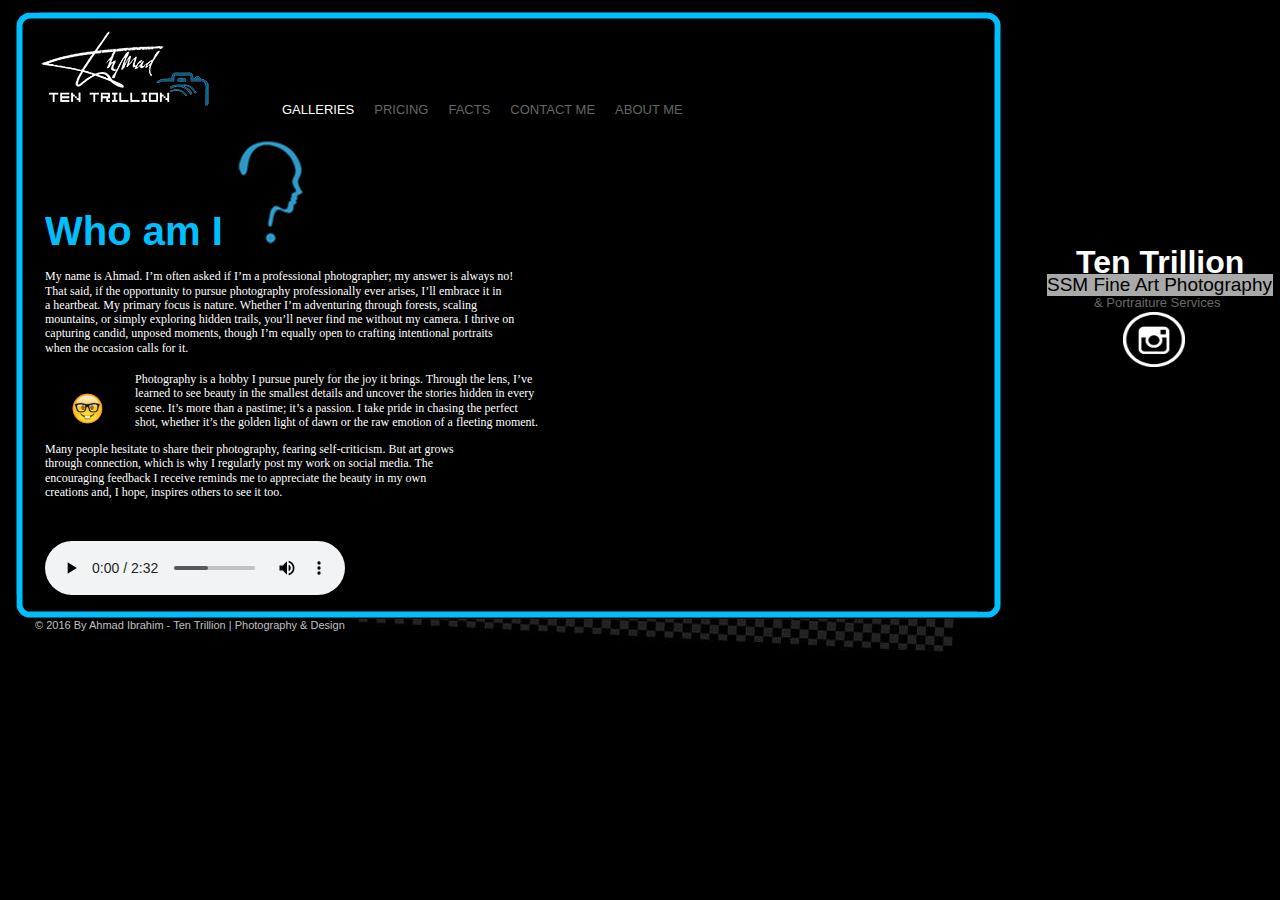
<file: about.html>
<!doctype html>
<html>
<head>
<meta charset="utf-8">
<meta name="DESCRIPTION" content="Info about me page">
<meta name=keywords content="about me, about 10trillion, about ten trillion">
<title>About me</title>

<link href="main.css" rel="stylesheet">
</head>
<body>
<!-- big squared light blue border -->
<div id="blueBorder">
<img id="squaredShape" src="images/squareShape.png">
</div>

<!-- very bottom photo -->
<div id="bottomPhoto">
<img src="images/bottom.jpg">
</div>

<!-- my name in bold -->
<div id="ahmad">
<strong>Ten Trillion</strong>
</div>

<div id="SSM">
SSM Fine Art Photography
</div>

<div id="Portraiture">
& Portraiture Services
</div>

<!-- my instagram -->
<div id="instagram">
<a href="https://www.instagram.com/10trillion/" title="My Instagram profile" target="_blank"><img src="images/instagram-icon-white.png" id="insta_icon"></a>
</div>

<!-- my logo -->
<div id="logo">
<a href="index.html"><img src="images/2.png"></a>
</div>
<!------------------------ NAVIGATION ------------------------->
<div id="navigation">
<div class="drop">
<ul class="drop_menu">

<li><a id="GALLERIES">GALLERIES</a>
<ul>
<li><a href="nature.html">NATURE</a></li>
<li><a href="ppl.html">PEOPLE</a></li>
<li><a href="kids.html">KIDS</a></li>
<li><a href="#">ANIMAL</a></li>
</ul>
</li>
<li><a href="pricing.html">PRICING</a></li>
<li><a href="facts.html">FACTS</a></li>
<li><a href="contact.html">CONTACT ME</a></li>
<li><a href="about.html">ABOUT ME</a></li>

</div></div>
<!------------------------ /NAVIGATION ------------------------->

<div id="owner">
&copy; 2016 By Ahmad Ibrahim - Ten Trillion | Photography &amp; Design
</div>

<div id="whoAmI">
<strong><span id="bgWho">Who am I </span></strong><img src="images/who.png">
<br><br>
<br><br>

<div id="firstParagraph">
<p>

My name is Ahmad. I’m often asked if I’m a professional photographer; my answer is always no!<br>
That said, if the opportunity to pursue photography professionally ever arises, I’ll embrace it in <br>
a heartbeat. My primary focus is nature. Whether I’m adventuring through forests, scaling<br>
mountains, or simply exploring hidden trails, you’ll never find me without my camera. I thrive on<br>
capturing candid, unposed moments, though I’m equally open to crafting intentional portraits<br>
when the occasion calls for it.<br><br>
</p>
</div>
<div id="emoji">
<img src="images/nerd.png" height="35" width="35">
</div>
<div id="rightParagraph">
<p>

Photography is a hobby I pursue purely for the joy it brings. Through the lens, I’ve<br>
learned to see beauty in the smallest details and uncover the stories hidden in every<br> 
scene. It’s more than a pastime; it’s a passion. I take pride in chasing the perfect<br> 
shot, whether it’s the golden light of dawn or the raw emotion of a fleeting moment.<br>

</p>
</div>

<div id="lastParagraph">
<p>

Many people hesitate to share their photography, fearing self-criticism. But art grows<br> 
through connection, which is why I regularly post my work on social media. The<br>
encouraging feedback I receive reminds me to appreciate the beauty in my own<br>
creations and, I hope, inspires others to see it too.
</p>
</div>
<br><br><br>
<audio controls autoplay>
 <source id="audio" src="media/despair.mp3" type="audio/mpeg"  loop="10">
Your browser does not support the audio element.
</audio>

</div>
</div>
</body>
</html>
</file>
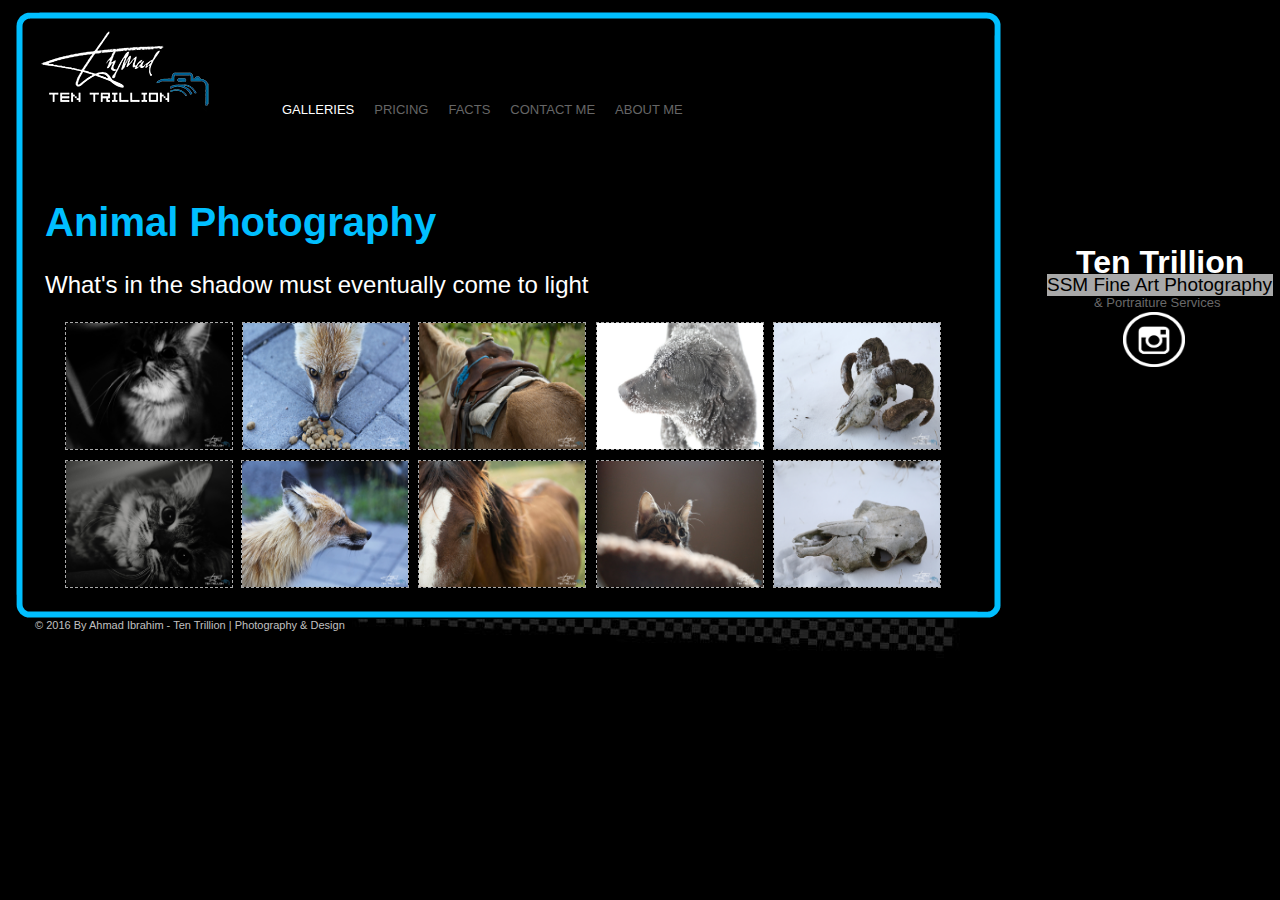
<file: anml.html>
<!doctype html>
<html>
<head>
<meta charset="utf-8">
<meta name="DESCRIPTION" content="Animal shots page">
<meta name="KEYWORDS" content="photography,photographer,animal,cat,cats,fox,dog,dogs,sault ste marie,ssm">
<title>Animal - 10trillion</title>

<link href="pictures.css" rel="stylesheet">
<link href="main.css" rel="stylesheet">
</head>
<body>
<!-- big squared light blue border -->
<div id="blueBorder">
<img id="squaredShape" src="images/squareShape.png">
</div>

<!-- very bottom photo -->
<div id="bottomPhoto">
<img src="images/bottom.jpg">
</div>

<!-- my name in bold -->
<div id="ahmad">
<strong>Ten Trillion</strong>
</div>

<div id="SSM">
SSM Fine Art Photography
</div>

<div id="Portraiture">
& Portraiture Services
</div>

<!-- my instagram -->
<div id="instagram">
<a href="https://www.instagram.com/10trillion/" title="My Instagram profile" target="_blank"><img src="images/instagram-icon-white.png" id="insta_icon"></a>
</div>

<!-- my logo -->
<div id="logo">
<a href="index.html"><img src="images/2.png"></a>
</div>

<!------------------------ NAVIGATION ------------------------->
<div id="navigation">
<div class="drop">
<ul class="drop_menu">

<li><a id="GALLERIES">GALLERIES</a>
<ul>
<li><a href="nature.html">NATURE</a></li>
<li><a href="ppl.html">PEOPLE</a></li>
<li><a href="kids.html">KIDS</a></li>
<li><a href="anml.html">ANIMAL</a></li>
</ul>
</li>
<li><a href="pricing.html">PRICING</a></li>
<li><a href="facts.html">FACTS</a></li>
<li><a href="contact.html">CONTACT ME</a></li>
<li><a href="about.html">ABOUT ME</a></li>

</div></div>
<!------------------------ /NAVIGATION ------------------------->

<div id="owner">
&copy; 2016 By Ahmad Ibrahim - Ten Trillion | Photography &amp; Design
</div>


<div id="bigTitle">
<strong>Animal Photography</strong>
<br>
<h3>What's in the shadow must eventually come to light</h3>
</div>

<!-- photo representation -->

<a href="images/animal/1.jpg" target="_blank" title="Click to inlarge">
<div id="wb_Image1">
<img src="images/animal/1.jpg" id="Image1" alt=""></a></div>

<a href="images/animal/2.jpg" target="_blank" title="Click to inlarge">
<div id="wb_Image2">
<img src="images/animal/2.jpg" id="Image2"></a></div>

<a href="images/animal/3.JPG" target="_blank" title="Click to inlarge">
<div id="wb_Image3">
<img src="images/animal/3.JPG" id="Image3"></a></div>

<a href="images/animal/4.jpg" target="_blank" title="Click to inlarge">
<div id="wb_Image4">
<img src="images/animal/4.jpg" id="Image4"></a></div>

<a href="images/animal/5.JPG" target="_blank" title="Click to inlarge">
<div id="wb_Image5">
<img src="images/animal/5.JPG" id="Image5"></a></div>

<a href="images/animal/6.JPG" target="_blank" title="Click to inlarge">
<div id="wb_Image6">
<img src="images/animal/6.JPG" id="Image6"></a></div>

<a href="images/animal/7.JPG" target="_blank" title="Click to inlarge">
<div id="wb_Image7">
<img src="images/animal/7.JPG" id="Image7" alt=""></a></div>

<a href="images/animal/8.JPG" target="_blank" title="Click to inlarge">
<div id="wb_Image8">
<img src="images/animal/8.JPG" id="Image8"></a></div>

<a href="images/animal/9.JPG" target="_blank" title="Click to inlarge">
<div id="wb_Image9">
<img src="images/animal/9.JPG" id="Image9"></a></div>

<a href="images/animal/10.JPG" target="_blank" title="Click to inlarge">
<div id="wb_Image10">
<img src="images/animal/10.JPG" id="Image10"></a></div>
</body>
</html>
</file>
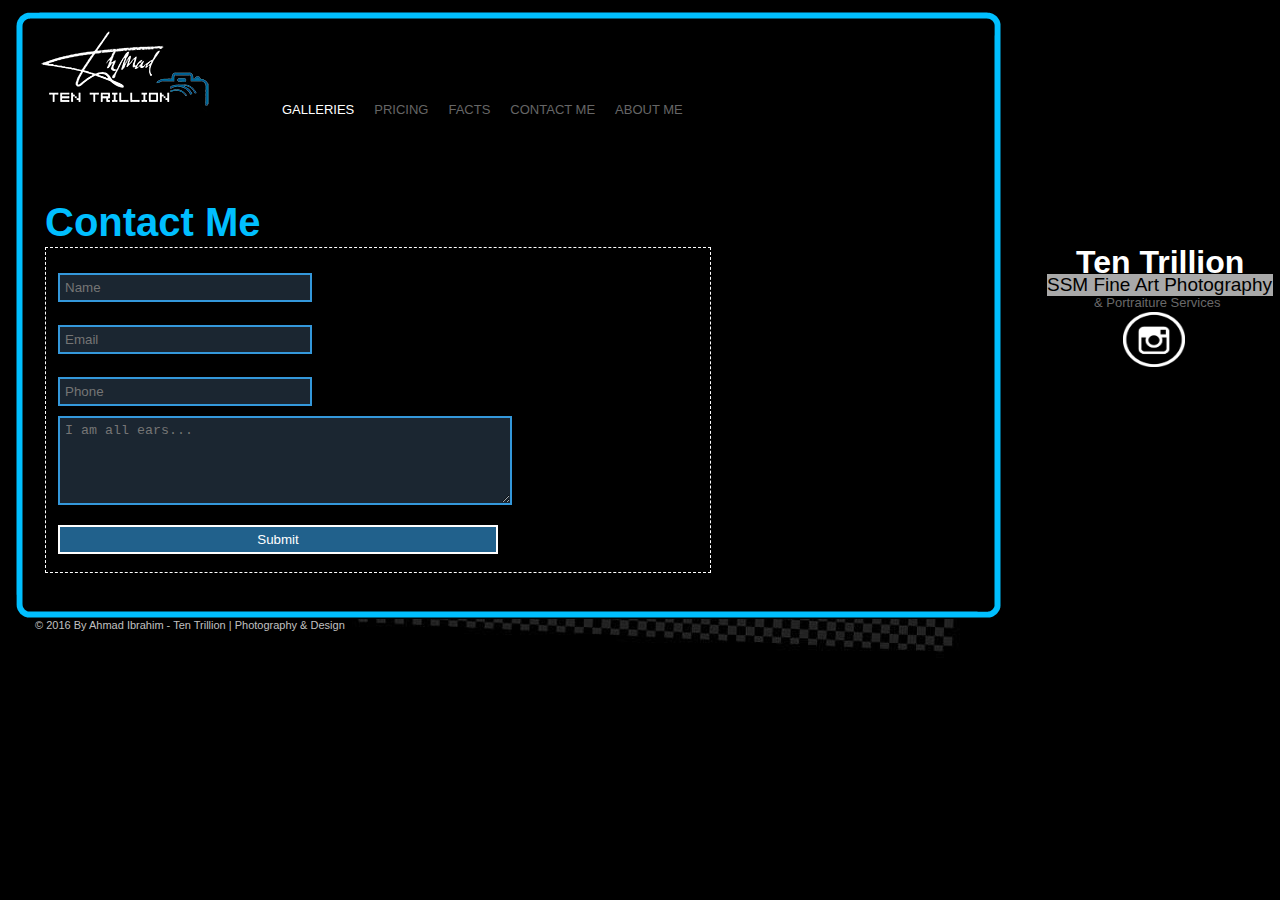
<file: contact.html>
<!doctype html>
<html>
<head>
<meta charset="utf-8">
<meta name="DESCRIPTION" content="Contact me - email me page">
<meta name=keywords content="Contact me, Contact">
<title>Contact Me</title>

<link href="main.css" rel="stylesheet">
</head>
<body>
<!-- big squared light blue border -->
<div id="blueBorder">
<img id="squaredShape" src="images/squareShape.png">
</div>

<!-- very bottom photo -->
<div id="bottomPhoto">
<img src="images/bottom.jpg">
</div>

<!-- my name in bold -->
<div id="ahmad">
<strong>Ten Trillion</strong>
</div>

<div id="SSM">
SSM Fine Art Photography
</div>

<div id="Portraiture">
& Portraiture Services
</div>

<!-- my instagram -->
<div id="instagram">
<a href="https://www.instagram.com/10trillion/" title="My Instagram profile" target="_blank"><img src="images/instagram-icon-white.png" id="insta_icon"></a>
</div>

<!-- my logo -->
<div id="logo">
<a href="index.html"><img src="images/2.png"></a>
</div>
<!------------------------ NAVIGATION ------------------------->
<div id="navigation">
<div class="drop">
<ul class="drop_menu">

<li><a id="GALLERIES">GALLERIES</a>
<ul>
<li><a href="nature.html">NATURE</a></li>
<li><a href="ppl.html">PEOPLE</a></li>
<li><a href="kids.html">KIDS</a></li>
<li><a href="anml.html">ANIMAL</a></li>
</ul>
</li>
<li><a href="pricing.html">PRICING</a></li>
<li><a href="facts.html">FACTS</a></li>
<li><a href="contact.html">CONTACT ME</a></li>
<li><a href="about.html">ABOUT ME</a></li>

</div></div>
<!------------------------ /NAVIGATION ------------------------->

<div id="owner">
&copy; 2016 By Ahmad Ibrahim - Ten Trillion | Photography &amp; Design
</div>

<div id="bigTitle">
<strong>Contact Me</strong><br>

<div class="contact">
<form>
  <input type="text" placeholder="Name" id="Name"> <br> 
  <input type="text" placeholder="Email" id="Email"><br>
  <input type="text" placeholder="Phone" id="Phone"> <br>
  <textarea name="message" cols="22" rows="5" placeholder="I am all ears..." id="Message"></textarea>
  <input type="submit"value="Submit">
</form>
</div>

</div>
</div>
</body>
</html>
</file>
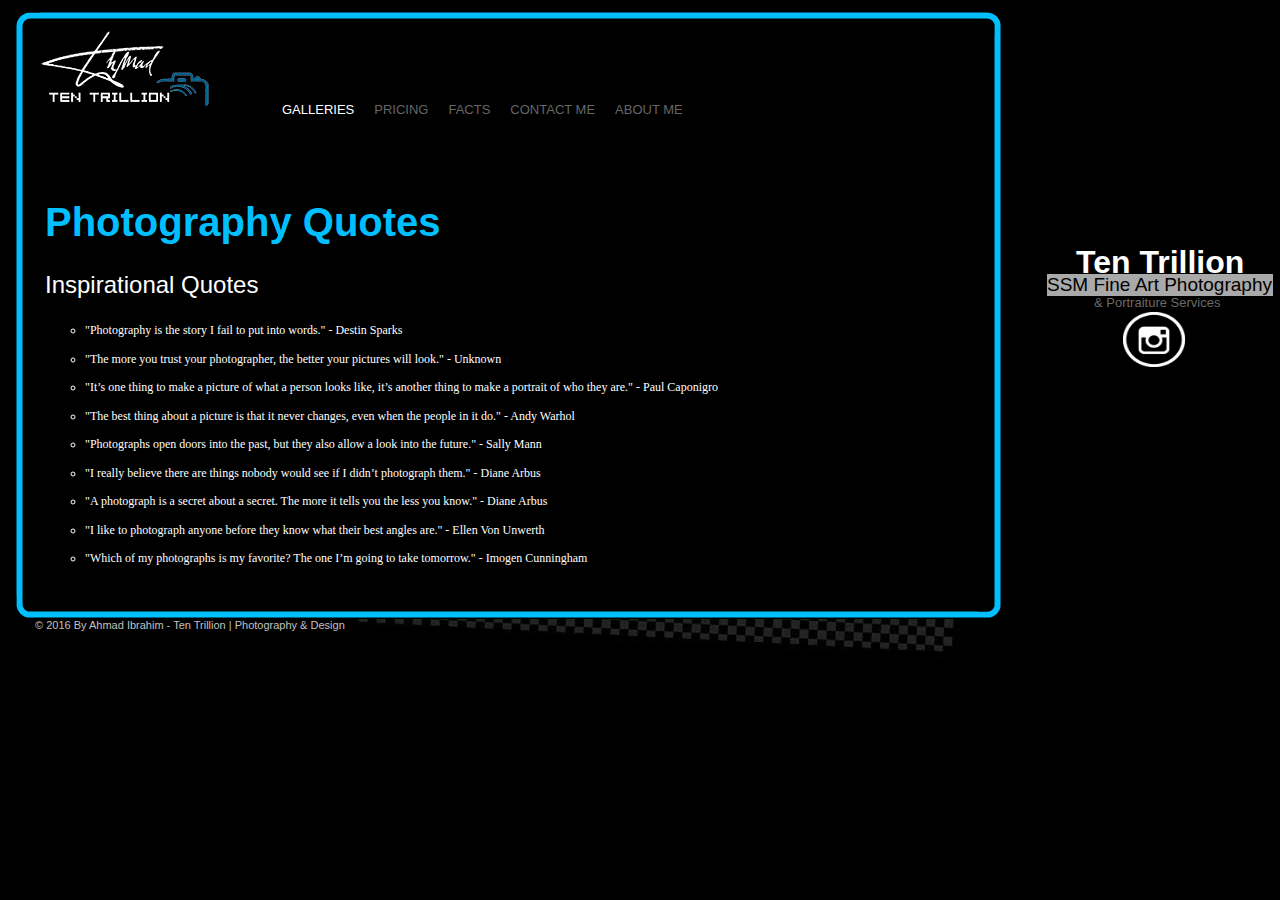
<file: facts.html>
<!doctype html>
<html>
<head>
<meta charset="utf-8">
<meta name="DESCRIPTION" content="Facts about photography">
<meta name=keywords content="quotes,photography quotes,facts,photography facts ">
<title>Photography Fcats</title>

<link href="main.css" rel="stylesheet">
</head>
<body>
<!-- big squared light blue border -->
<div id="blueBorder">
<img id="squaredShape" src="images/squareShape.png">
</div>

<!-- very bottom photo -->
<div id="bottomPhoto">
<img src="images/bottom.jpg">
</div>

<!-- my name in bold -->
<div id="ahmad">
<strong>Ten Trillion</strong>
</div>

<div id="SSM">
SSM Fine Art Photography
</div>

<div id="Portraiture">
& Portraiture Services
</div>

<!-- my instagram -->
<div id="instagram">
<a href="https://www.instagram.com/10trillion/" title="My Instagram profile" target="_blank"><img src="images/instagram-icon-white.png" id="insta_icon"></a>
</div>

<!-- my logo -->
<div id="logo">
<a href="index.html"><img src="images/2.png"></a>
</div>
<!------------------------ NAVIGATION ------------------------->
<div id="navigation">
<div class="drop">
<ul class="drop_menu">

<li><a id="GALLERIES">GALLERIES</a>
<ul>
<li><a href="nature.html">NATURE</a></li>
<li><a href="ppl.html">PEOPLE</a></li>
<li><a href="kids.html">KIDS</a></li>
<li><a href="anml.html">ANIMAL</a></li>
</ul>
</li>
<li><a href="pricing.html">PRICING</a></li>
<li><a href="facts.html">FACTS</a></li>
<li><a href="contact.html">CONTACT ME</a></li>
<li><a href="about.html">ABOUT ME</a></li>

</div></div>
<!------------------------ /NAVIGATION ------------------------->

<div id="owner">
&copy; 2016 By Ahmad Ibrahim - Ten Trillion | Photography &amp; Design
</div>

<div id="bigTitle">
<strong>Photography Quotes</strong><br>
<h3>Inspirational Quotes</h3>
<span id="smallList">
<ul style="list-style-type:circle">
  <li>"Photography is the story I fail to put into words." - Destin Sparks</li><br>
  <li>"The more you trust your photographer, the better your pictures will look." - Unknown</li><br>
  <li>"It’s one thing to make a picture of what a person looks like, it’s another thing to make a portrait of who they are." - Paul Caponigro</li><br>
  <li>"The best thing about a picture is that it never changes, even when the people in it do." - Andy Warhol</li><br>
  <li>"Photographs open doors into the past, but they also allow a look into the future." - Sally Mann</li><br>
  <li>"I really believe there are things nobody would see if I didn’t photograph them." - Diane Arbus</li><br>
  <li>"A photograph is a secret about a secret. The more it tells you the less you know." - Diane Arbus</li><br>
  <li>"I like to photograph anyone before they know what their best angles are." - Ellen Von Unwerth</li><br>
  <li>"Which of my photographs is my favorite? The one I’m going to take tomorrow." - Imogen Cunningham</li>
</ul>
</span>
</div>
</div>
</body>
</html>
</file>
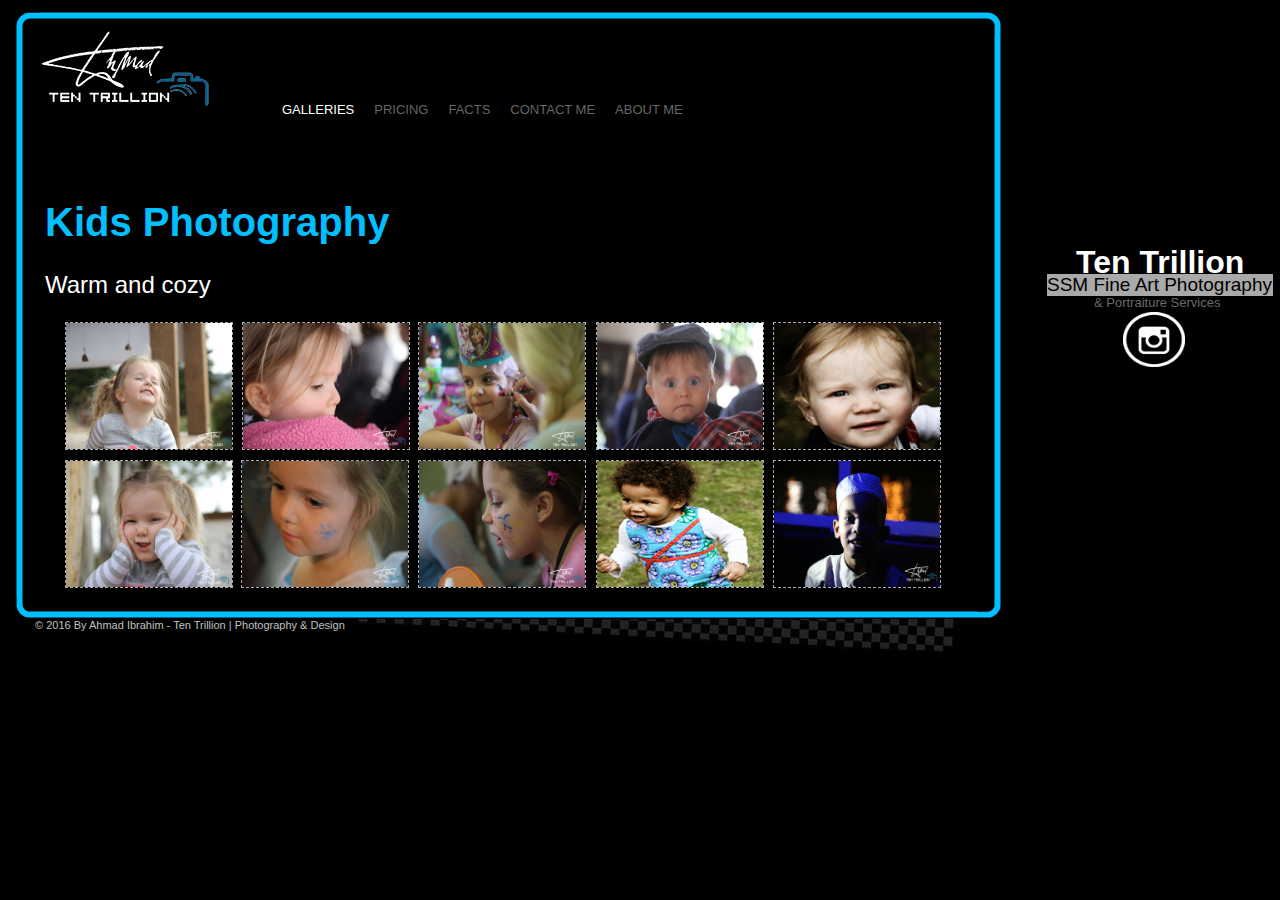
<file: kids.html>
<!doctype html>
<html>
<head>
<meta charset="utf-8">
<meta name="DESCRIPTION" content="kids photoshots">
<meta name="KEYWORDS" content="photography,photographer,kids,sault ste marie,ssm">
<title>Kids - 10trillion</title>

<link href="pictures.css" rel="stylesheet">
<link href="main.css" rel="stylesheet">
</head>
<body>
<!-- big squared light blue border -->
<div id="blueBorder">
<img id="squaredShape" src="images/squareShape.png">
</div>

<!-- very bottom photo -->
<div id="bottomPhoto">
<img src="images/bottom.jpg">
</div>

<!-- my name in bold -->
<div id="ahmad">
<strong>Ten Trillion</strong>
</div>

<div id="SSM">
SSM Fine Art Photography
</div>

<div id="Portraiture">
& Portraiture Services
</div>

<!-- my instagram -->
<div id="instagram">
<a href="https://www.instagram.com/10trillion/" title="My Instagram profile" target="_blank"><img src="images/instagram-icon-white.png" id="insta_icon"></a>
</div>

<!-- my logo -->
<div id="logo">
<a href="index.html"><img src="images/2.png"></a>
</div>

<!------------------------ NAVIGATION ------------------------->
<div id="navigation">
<div class="drop">
<ul class="drop_menu">

<li><a id="GALLERIES">GALLERIES</a>
<ul>
<li><a href="nature.html">NATURE</a></li>
<li><a href="ppl.html">PEOPLE</a></li>
<li><a href="kids.html">KIDS</a></li>
<li><a href="anml.html">ANIMAL</a></li>
</ul>
</li>
<li><a href="pricing.html">PRICING</a></li>
<li><a href="facts.html">FACTS</a></li>
<li><a href="contact.html">CONTACT ME</a></li>
<li><a href="about.html">ABOUT ME</a></li>

</div></div>
<!------------------------ /NAVIGATION ------------------------->

<div id="owner">
&copy; 2016 By Ahmad Ibrahim - Ten Trillion | Photography &amp; Design
</div>


<div id="bigTitle">
<strong>Kids Photography</strong>
<br>
<h3>Warm and cozy</h3>
</div>

<!-- photo representation -->

<a href="images/kids/1.jpg" target="_blank" title="Click to inlarge">
<div id="wb_Image1">
<img src="images/kids/1.jpg" id="Image1" alt=""></a></div>

<a href="images/kids/2.jpg" target="_blank" title="Click to inlarge">
<div id="wb_Image2">
<img src="images/kids/2.jpg" id="Image2"></a></div>

<a href="images/kids/3.JPG" target="_blank" title="Click to inlarge">
<div id="wb_Image3">
<img src="images/kids/3.JPG" id="Image3"></a></div>

<a href="images/kids/4.JPG" target="_blank" title="Click to inlarge">
<div id="wb_Image4">
<img src="images/kids/4.JPG" id="Image4"></a></div>

<a href="images/kids/5.JPG" target="_blank" title="Click to inlarge">
<div id="wb_Image5">
<img src="images/kids/5.JPG" id="Image5"></a></div>

<a href="images/kids/6.JPG" target="_blank" title="Click to inlarge">
<div id="wb_Image6">
<img src="images/kids/6.JPG" id="Image6"></a></div>

<a href="images/kids/7.JPG" target="_blank" title="Click to inlarge">
<div id="wb_Image7">
<img src="images/kids/7.JPG" id="Image7" alt=""></a></div>

<a href="images/kids/8.JPG" target="_blank" title="Click to inlarge">
<div id="wb_Image8">
<img src="images/kids/8s.JPG" id="Image8"></a></div>

<a href="images/kids/9.JPG" target="_blank" title="Click to inlarge">
<div id="wb_Image9">
<img src="images/kids/9s.JPG" id="Image9"></a></div>

<a href="images/kids/10.JPG" target="_blank" title="Click to inlarge">
<div id="wb_Image10">
<img src="images/kids/10.JPG" id="Image10"></a></div>
</body>
</html>
</file>
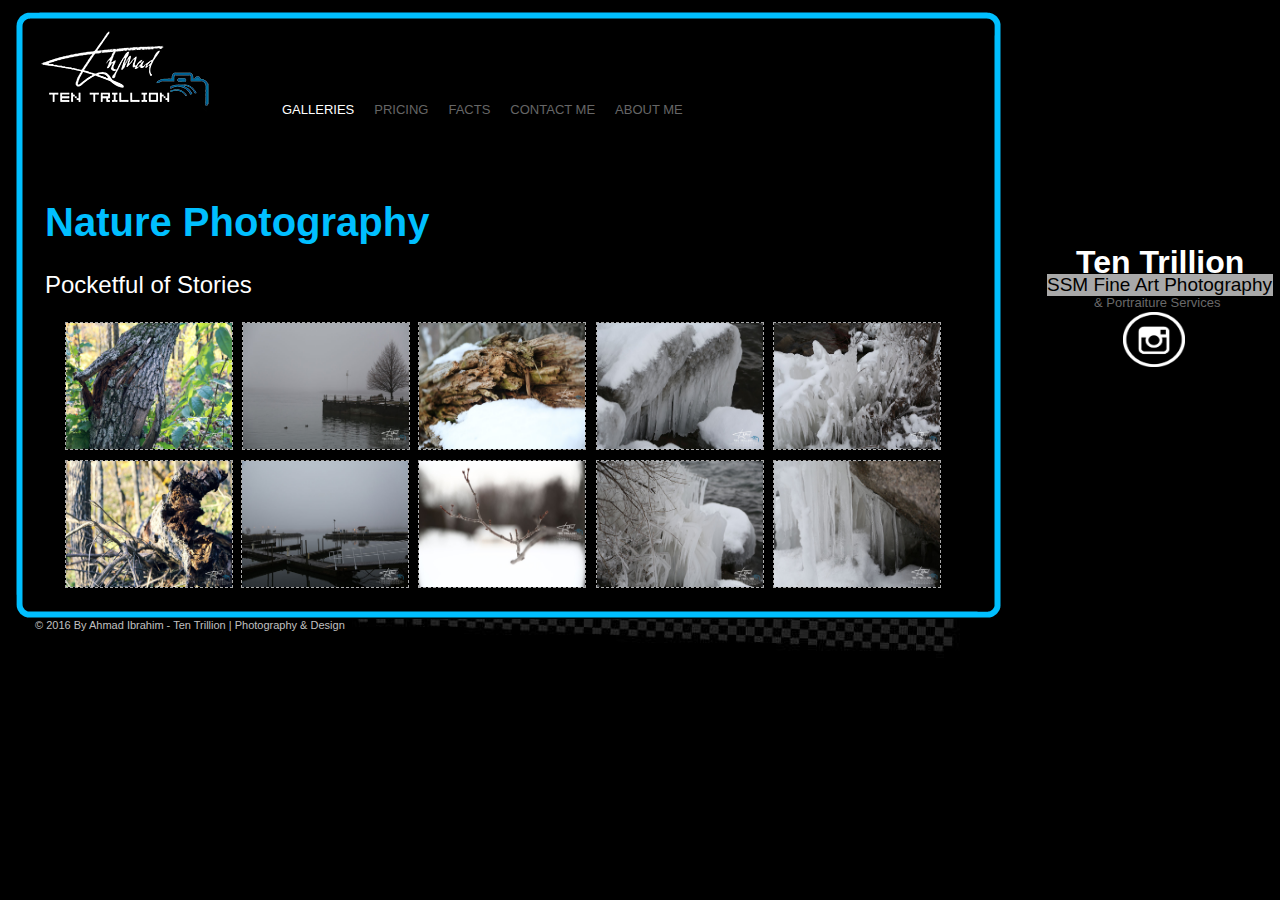
<file: nature.html>
<!doctype html>
<html>
<head>
<meta charset="utf-8">
<meta name="DESCRIPTION" content="nature,landspace photography">
<meta name="KEYWORDS" content="photography,photographer,nature,landscape,sault ste marie,ssm">
<title>Nature - 10trillion</title>

<link href="pictures.css" rel="stylesheet">
<link href="main.css" rel="stylesheet">
</head>
<body>
<!-- big squared light blue border -->
<div id="blueBorder">
<img id="squaredShape" src="images/squareShape.png">
</div>

<!-- very bottom photo -->
<div id="bottomPhoto">
<img src="images/bottom.jpg">
</div>

<!-- my name in bold -->
<div id="ahmad">
<strong>Ten Trillion</strong>
</div>

<div id="SSM">
SSM Fine Art Photography
</div>

<div id="Portraiture">
& Portraiture Services
</div>

<!-- my instagram -->
<div id="instagram">
<a href="https://www.instagram.com/10trillion/" title="My Instagram profile" target="_blank"><img src="images/instagram-icon-white.png" id="insta_icon"></a>
</div>

<!-- my logo -->
<div id="logo">
<a href="index.html"><img src="images/2.png"></a>
</div>

<!------------------------ NAVIGATION ------------------------->
<div id="navigation">
<div class="drop">
<ul class="drop_menu">

<li><a id="GALLERIES">GALLERIES</a>
<ul>
<li><a href="nature.html">NATURE</a></li>
<li><a href="ppl.html">PEOPLE</a></li>
<li><a href="kids.html">KIDS</a></li>
<li><a href="anml.html">ANIMAL</a></li>
</ul>
</li>
<li><a href="pricing.html">PRICING</a></li>
<li><a href="facts.html">FACTS</a></li>
<li><a href="contact.html">CONTACT ME</a></li>
<li><a href="about.html">ABOUT ME</a></li>

</div></div>
<!------------------------ /NAVIGATION ------------------------->

<div id="owner">
&copy; 2016 By Ahmad Ibrahim - Ten Trillion | Photography &amp; Design
</div>


<div id="bigTitle">
<strong>Nature Photography</strong>
<br>
<h3>Pocketful of Stories</h3>
</div>

<!-- photo representation -->

<a href="images/Nature/400A2485.jpg" target="_blank" title="Click to inlarge">
<div id="wb_Image1">
<img src="images/Nature/400A2485.jpg" id="Image1" alt=""></a></div>

<a href="images/Nature/400A2479.jpg" target="_blank" title="Click to inlarge">
<div id="wb_Image2">
<img src="images/Nature/400A2479.jpg" id="Image2"></a></div>

<a href="images/Nature/400A6215.JPG" target="_blank" title="Click to inlarge">
<div id="wb_Image3">
<img src="images/Nature/400A6215.JPG" id="Image3"></a></div>

<a href="images/Nature/400A6214.JPG" target="_blank" title="Click to inlarge">
<div id="wb_Image4">
<img src="images/Nature/400A6214.JPG" id="Image4"></a></div>

<a href="images/Nature/400A6153.JPG" target="_blank" title="Click to inlarge">
<div id="wb_Image5">
<img src="images/Nature/400A6153.JPG" id="Image5"></a></div>

<a href="images/Nature/400A6130.JPG" target="_blank" title="Click to inlarge">
<div id="wb_Image6">
<img src="images/Nature/400A6130.JPG" id="Image6"></a></div>

<a href="images/Nature/400A6149.JPG" target="_blank" title="Click to inlarge">
<div id="wb_Image7">
<img src="images/Nature/400A6149.JPG" id="Image7" alt=""></a></div>

<a href="images/Nature/400A6150.JPG" target="_blank" title="Click to inlarge">
<div id="wb_Image8">
<img src="images/Nature/400A6150.JPG" id="Image8"></a></div>

<a href="images/Nature/400A6151.JPG" target="_blank" title="Click to inlarge">
<div id="wb_Image9">
<img src="images/Nature/400A6151.JPG" id="Image9"></a></div>

<a href="images/Nature/400A6152.JPG" target="_blank" title="Click to inlarge">
<div id="wb_Image10">
<img src="images/Nature/400A6152.JPG" id="Image10"></a></div>
</body>
</html>
</file>
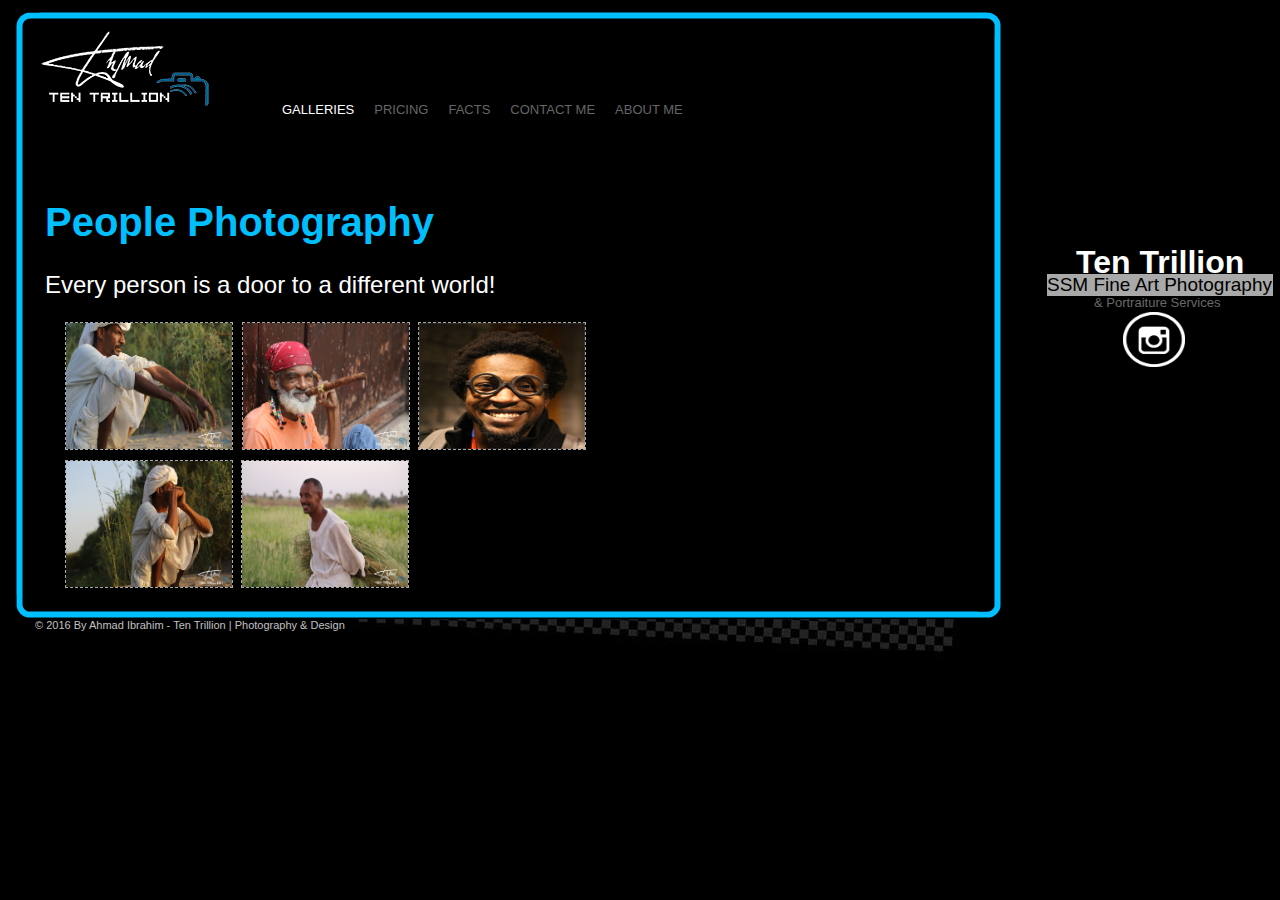
<file: ppl.html>
<!doctype html>
<html>
<head>
<meta charset="utf-8">
<meta name="DESCRIPTION" content="nature,landspace photography">
<meta name="KEYWORDS" content="photography,photographer,people,ppl,sault ste marie,ssm,sudan">
<title>People - 10trillion</title>

<link href="pictures.css" rel="stylesheet">
<link href="main.css" rel="stylesheet">
</head>
<body>
<!-- big squared light blue border -->
<div id="blueBorder">
<img id="squaredShape" src="images/squareShape.png">
</div>

<!-- very bottom photo -->
<div id="bottomPhoto">
<img src="images/bottom.jpg">
</div>

<!-- my name in bold -->
<div id="ahmad">
<strong>Ten Trillion</strong>
</div>

<div id="SSM">
SSM Fine Art Photography
</div>

<div id="Portraiture">
& Portraiture Services
</div>

<!-- my instagram -->
<div id="instagram">
<a href="https://www.instagram.com/10trillion/" title="My Instagram profile" target="_blank"><img src="images/instagram-icon-white.png" id="insta_icon"></a>
</div>

<!-- my logo -->
<div id="logo">
<a href="index.html"><img src="images/2.png"></a>
</div>

<!------------------------ NAVIGATION ------------------------->
<div id="navigation">
<div class="drop">
<ul class="drop_menu">

<li><a id="GALLERIES">GALLERIES</a>
<ul>
<li><a href="nature.html">NATURE</a></li>
<li><a href="ppl.html">PEOPLE</a></li>
<li><a href="kids.html">KIDS</a></li>
<li><a href="anml.html">ANIMAL</a></li>
</ul>
</li>
<li><a href="pricing.html">PRICING</a></li>
<li><a href="facts.html">FACTS</a></li>
<li><a href="contact.html">CONTACT ME</a></li>
<li><a href="about.html">ABOUT ME</a></li>

</div></div>
<!------------------------ /NAVIGATION ------------------------->

<div id="owner">
&copy; 2016 By Ahmad Ibrahim - Ten Trillion | Photography &amp; Design
</div>


<div id="bigTitle">
<strong>People Photography</strong>
<br>
<h3>Every person is a door to a different world!</h3>
</div>

<!-- photo representation -->

<a href="images/ppl/400A7617.JPG" target="_blank" title="Click to inlarge">
<div id="wb_Image1">
<img src="images/ppl/400A7617.JPG" id="Image1" alt=""></a></div>

<a href="images/ppl/400A7619.JPG" target="_blank" title="Click to inlarge">
<div id="wb_Image2">
<img src="images/ppl/400A7619.JPG" id="Image2"></a></div>

<a href="images/ppl/400A7646.JPG" target="_blank" title="Click to inlarge">
<div id="wb_Image3">
<img src="images/ppl/400A7646.JPG" id="Image3"></a></div>

<a href="images/ppl/400A8605.JPG" target="_blank" title="Click to inlarge">
<div id="wb_Image4">
<img src="images/ppl/400A8605.JPG" id="Image4"></a></div>

<a href="images/ppl/400A2541.JPG" target="_blank" title="Click to inlarge">
<div id="wb_Image5">
<img src="images/ppl/126-166-J.jpg" id="Image5"></a></div>




</body>
</html>
</file>
<file: main.css>
body {
   background-color: #000000;
   color: #000000;
   font-family: Arial;
   font-weight: normal;
   font-size: 13px;
   line-height: 1.1875;
}

a {
   color: #666666;
   text-decoration:none;
}

a:hover {
   text-decoration: line-through;
}

h3 {
   font-family: Arial;
   font-weight: normal;
   font-size: 24px;
   font-style: normal;
   text-decoration: none;
   color: white;
   background-color: transparent;
   width:600px;
}

#blueBorder {
	position:absolute;
	left:16px;
	top:12px;
	z-index:0;
}

#squaredShape {
	width:985px;
	height:606px;
}

#bottomPhoto {
	position:absolute;
	left:344px;
	top:619px;
	width:623px;
	height:39px;
	z-index:1;
}

#ahmad {
   background-color: transparent;
   color:#FFFFFF;
   font-family:Arial;
   font-size:32px;
   position:absolute;
   left:1076px;
   top:243px;
   width:273px;
   height:37px;
   z-index:4;
   text-align:Centre;
}

#SSM {
   background-color: transparent;
   text-align: left;
   background-color:#A9A9A9;
   color:#000000;
   font-family:Arial;
   font-size:19px;   
   position:absolute;
   left:1047px;
   top:274px;
   width:226px;
   height:22px;
   z-index:5;
   text-align:left;
}

#SSM div{
   text-align: left;
}

#Portraiture {
   background-color: transparent;
   border: 0px #000000 solid;
   text-align: left;
   position:absolute;
   left:1094px;
   top:295px;
   width:250px;
   height:16px;
   z-index:6;
   color:#696969;
   font-family:Arial;
   font-size:13px;
}

#Portraiture div {
   text-align: left;
}

#logo {
	position:absolute;
	left:35px;
	top:30px;
	width:179px;
	height:89px;
	z-index:8;
}

#instagram {
	position:absolute;
	left:1123px;
	top:312px;
	width:62px;
	height:55px;
	z-index:7;
}

#insta_icon {
   width: 100%;
   height: 100%;
}


/* horizontal DropDown menu */

#navigation{
	position:absolute;
	left:232px;
	top:80px;
	width:530px;
	height:39px;
	z-index:900;
}
#navigation a:hover{
	color: #00BFFF;
	text-decoration:line-through;
}

#GALLERIES ,a,a:hover,li:hover {
	color:white;
	text-decoration:none;
}


.drop_menu {
	background:black;
}
.drop_menu li { 
float:left;
list-style-type:none;
}

.drop_menu li a {
	padding:9px 10px; /* height and spacing of nav words*/
	display:block;
	color:#666666; /* navigation head colors */
	font:13px;
	font-family: Arial;
	text-decoration:none; /* no underlined line for nav links*/
}

/* Submenu */
.drop_menu ul {
	position:absolute;
	left:-9999px;
	top:-9999px;
	list-style-type:none;

}
.drop_menu li:hover { 
position:relative;
background:black; 
}

.drop_menu li:hover ul {
	left:0px;
	top:30px;
	padding:0px;
}

.drop_menu li:hover ul li a {
	padding:3px;
	display:block;
	width:90px;
	text-indent:15px;
	background-color:black; /* submenu background color */
}
.drop_menu li:hover ul li a:hover {
   color: #00BFFF;
   background-color: #000000;
   font-weight: normal;
   font-style: normal;
   text-decoration: none;
	}

/* video property */

#video {
   position:absolute;
   left:428px;
   top:194px;
   width:524px;
   height:388px;
   z-index:10;
}

#owner {
   background-color: transparent;
   text-align: left;
   position:absolute;
   left:35px;
   top:619px;
   width:458px;
   height:14px;
   z-index:11;
   color:#C0C0C0;
   font-family:Arial;
   font-size:11px;
}

#videoTiltle1 {
   background-color: transparent;
   border: 0px #000000 solid;
   text-align: left;
   position:absolute;
   left:35px;
   top:408px;
   width:458px;
   height:72px;
   z-index:12;
   text-align:left;
   color:#00BFFF;
   font-family:Arial;
   font-size:32px;
}
#videoTiltle1 div {
   text-align: left;
}

#videoTitle2 {
	color:#C0C0C0;
	font-family:Arial;
	font-size:32px;
}
/* for facts.html */

#bigTitle {
   font-size:40px;
   text-align:left;
   color: #00BFFF;   
   position:absolute;
   left:45px;
   top:199px;
   height:1px;
   z-index:11;
   text-align:left;
}
#bigTitle div {
   text-align: left;
}

#smallList {
	font-size:12px;
	font-family:Tahoma;
	color: white;
}

/* Contact me form  */

.contact { 
	height:310px;
	width:650px;
	margin:auto;
	border:1px #ffffff dashed;
	padding:7px;
	text-align: center;
	background-color: black;
	font-family:Tahoma, Geneva, sans-serif;
	color: white;
}

.contact input { 
	padding:5px;
	margin:5px;
	background-color: #1B2631;
	border:2px solid #3498DB;
	width:240px;
	color: white;
}

.contact textarea {
	padding:5px;
	margin:5px;
	background-color: #1B2631;
	border:2px solid #3498DB;
	width:440px;
	color: white;
	
}

.contact input[type="submit"],
.contact input[type="reset"]  {
  background-color : #21618C;
  color : white;
  border : 2px solid white;
  float:left;
  width:440px;
}

/* the following is used in about me page */
p {
   font-family:Tahoma;
   font-weight: normal;
   font-size: 12px;
   font-style: normal;
   text-decoration: none;
   color: white;
}

#firstParagraph {
	position: absolute;
    bottom: -240px;
    font-size: 18px;
	width:600px;
}

#emoji {
	position: absolute;
    bottom: -290px;
    right: -325px;
    font-size: 18px;
	width:600px;
}

#rightParagraph {
    position: absolute;
    bottom: -300px;
    right: -390px;
    font-size: 18px;
	width:600px;
}

#lastParagraph {
    position: absolute;
    bottom: -370px;
    font-size: 18px;
	width:600px;
}

#whoAmI {
   font-size:40px;
   text-align:left;
   color: #00BFFF;   
   position:absolute;
   left:45px;
   top:140px;
   height:1px;
   z-index:11;
   text-align:left;
}
#whoAmI div {
   text-align: left;
}
</file>
<file: pictures.css>
body {
   background-color: #000000;
   color: #000000;
   font-family: Arial;
   font-weight: normal;
   font-size: 13px;
   line-height: 1.1875;
   margin: 0;
   padding: 0;
}

#bigTitle {
   font-size:40px;
   text-align: left;
   color: #00BFFF;   
   position:absolute;
   left:45px;
   top:199px;
   width:458px;
   height:1px;
   z-index:11;
}
#bigTitle div {
   text-align: left;
}

#Image1 {
   border: 1px #A9A9A9 dashed;
   width: 100%;
   height: 100%;
}

#Image2 {
   border: 1px #A9A9A9 dashed;
   width: 100%;
   height: 100%;
}
#Image3 {
   border: 1px #A9A9A9 dashed;
   width: 100%;
   height: 100%;
}

#Image4 {
   border: 1px #A9A9A9 dashed;
   width: 100%;
   height: 100%;
}

#Image5 {
   border: 1px #A9A9A9 dashed;
   width: 100%;
   height: 100%;
}

#Image6 {
   border: 1px #A9A9A9 dashed;
   width: 100%;
   height: 100%;
}

#Image7 {
   border: 1px #A9A9A9 dashed;
   width: 100%;
   height: 100%;
}

#Image8 {
   border: 1px #A9A9A9 dashed;
   width: 100%;
   height: 100%;
}

#Image9 {
   border: 1px #A9A9A9 dashed;
   width: 100%;
   height: 100%;
}

#Image10 {
   border: 1px #A9A9A9 dashed;
   width: 100%;
   height: 100%;
}

#wb_Image1 {
	position:absolute;
	left:65px;
	top:322px;
	width:166px;
	height:126px;
	z-index:12;
}

#wb_Image2 {
	position:absolute;
	left:65px;
	top:460px;
	width:166px;
	height:126px;
	z-index:13;
}

#wb_Image3 {
	position:absolute;
	left:241px;
	top:460px;
	width:166px;
	height:126px;
	z-index:14;
}

#wb_Image4 {
	position:absolute;
	left:242px;
	top:322px;
	width:166px;
	height:126px;
	z-index:15;
}

#wb_Image5 {
	position:absolute;
	left:418px;
	top:322px;
	width:166px;
	height:126px;
	z-index:16;	
}

#wb_Image6 {
	position:absolute;
	left:418px;
	top:460px;
	width:166px;
	height:126px;
	z-index:17;
}

#wb_Image7 {
	position:absolute;
	left:596px;
	top:322px;
	width:166px;
	height:126px;
	z-index:18;
}

#wb_Image8 {
	position:absolute;
	left:596px;
	top:460px;
	width:166px;
	height:126px;
	z-index:19;	
}

#wb_Image9 {
	position:absolute;
	left:773px;
	top:322px;
	width:166px;
	height:126px;
	z-index:20;
}

#wb_Image10 {
	position:absolute;
	left:773px;
	top:460px;
	width:166px;
	height:126px;
	z-index:21;
	
}
</file>
